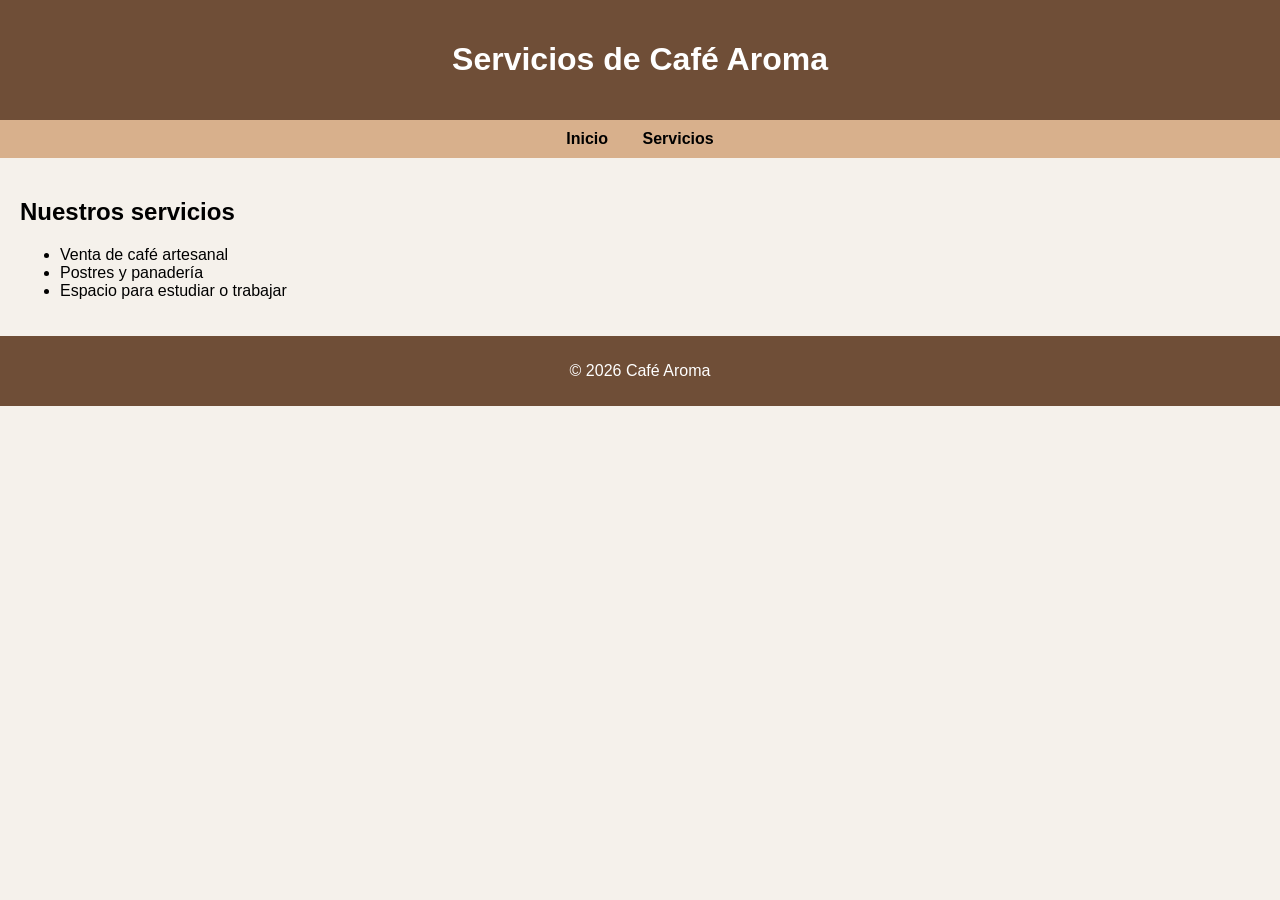
<file: pages/servicios.html>
<!DOCTYPE html>
<html lang="es">
<head>
    <meta charset="UTF-8">
    <meta name="viewport" content="width=device-width, initial-scale=1.0">
    <title>Servicios - Café Aroma</title>
    <link rel="stylesheet" href="../css/estilos.css">
</head>
<body>
    <header>
        <h1>Servicios de Café Aroma</h1>
    </header>

    <nav>
        <a href="../index.html">Inicio</a>
        <a href="servicios.html">Servicios</a>
    </nav>

    <main>
        <h2>Nuestros servicios</h2>
        <ul>
            <li>Venta de café artesanal</li>
            <li>Postres y panadería</li>
            <li>Espacio para estudiar o trabajar</li>
        </ul>
    </main>

    <footer>
        <p>© 2026 Café Aroma</p>
    </footer>
</body>
</html>
</file>
<file: css/estilos.css>
body {
    font-family: Arial, sans-serif;
    background-color: #f5f1eb;
    margin: 0;
    padding: 0;
}

header {
    background-color: #6f4e37;
    color: white;
    text-align: center;
    padding: 20px;
}

nav {
    background-color: #d8b08c;
    text-align: center;
    padding: 10px;
}

nav a {
    text-decoration: none;
    color: black;
    font-weight: bold;
    margin: 0 15px;
}

main {
    padding: 20px;
}

footer {
    background-color: #6f4e37;
    color: white;
    text-align: center;
    padding: 10px;
}
</file>
